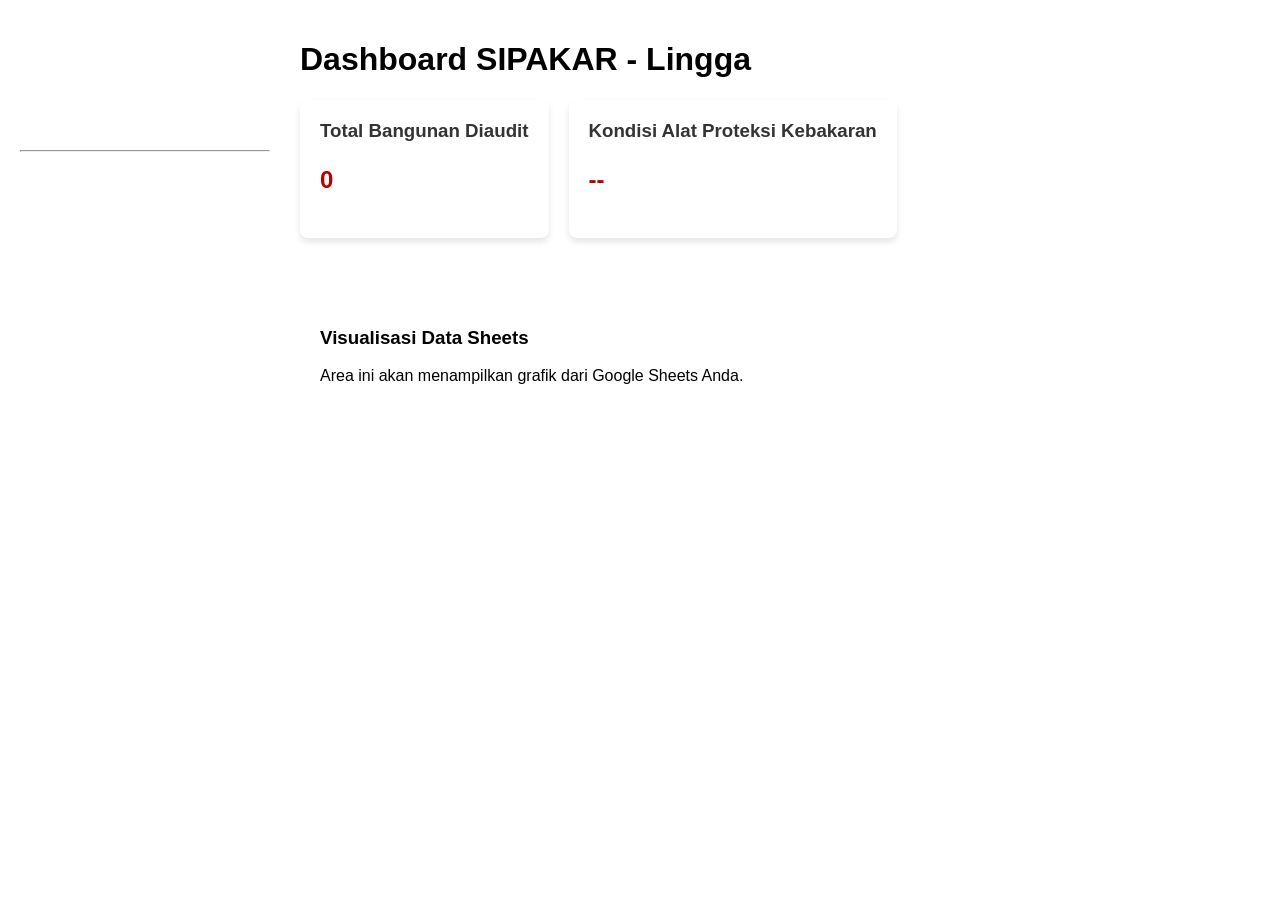
<file: index.html>
<!DOCTYPE html>
<html lang="id">
<head>
    <meta charset="UTF-8">
    <meta name="Viewport"content="width=device-width, initial-scale=1.0">
    <title>SIPAKAR Dashboard</title>
    <link rel="stylesheet" href="https://cdnjs.cloudflare.com/ajax/libs/font-awesome/6.0.0/css/all.min.css">
    <link rel="stylesheet" href="style.css">
</head>
<body>

    <div class="sidebar">
        <h2>SIPAKAR</h2>
        <p>Sistem Informasi Alat Proteksi Kebakaran dan Risiko Kebakaran</p>
        <hr>
        <p>Dashboard<i class="fas fa-chart-line"></i>
        <p>Data Audit<i class="fas fa-medical-alt"></i>
        <p>Peta Risiko<i class="fas fa-fire"></i>
    </div>

    <div class="main-content">
        <h1>Dashboard SIPAKAR - Lingga</h1>
        
        <div class="card-container">
            <div class="card">
                <h3>Total Bangunan Diaudit</h3>
                <p id="total-bangunan">0</p> </div>
            <div class="card">
                <h3>Kondisi Alat Proteksi Kebakaran</h3>
                <p>--</p>
            </div>
        </div>

        <div class="data-section">
            <h3>Visualisasi Data Sheets</h3>
            <p>Area ini akan menampilkan grafik dari Google Sheets Anda.</p>
        </div>
    </div>

    <script src="script.js"></script> </body>
</html>
</file>
<file: style.css>
/* style.css */
body {
    font-family: 'Inter', sans-serif;
    background-color: var(--light-bg);
    margin: 0;
}

/* Sidebar ala aplikasi profesional */
.sidebar {
    background-color: var(--dark-bg);
    color: white;
    width: 250px;
    height: 100vh;
    position: fixed;
    padding: 20px;
}

.sidebar h2 {
    color: var(--primary-red);
    font-size: 1.5rem;
    border-bottom: 2px solid var(--primary-red);
    padding-bottom: 10px;
}

/* Konten Utama */
.main-content {
    margin-left: 280px;
    padding: 20px;
    width: 100%;
}

/* Kartu Ringkasan Data */
.card-container {
    display: flex;
    gap: 20px;
    margin-bottom: 30px;
}

.card {
    background: white;
    border-radius: 8px;
    box-shadow: 0 4px 6px rgba(0,0,0,0.1);
    padding: 20px;
    margin-bottom: 20px;
}

.card h3 { margin: 0; color: #333; }
.card p { font-size: 24px; font-weight: bold; color: #b30000; }

/* Area Grafik/Tabel */
.data-section {
    background: white;
    padding: 20px;
    border-radius: 8px;
    min-height: 400px;
}
</file>
